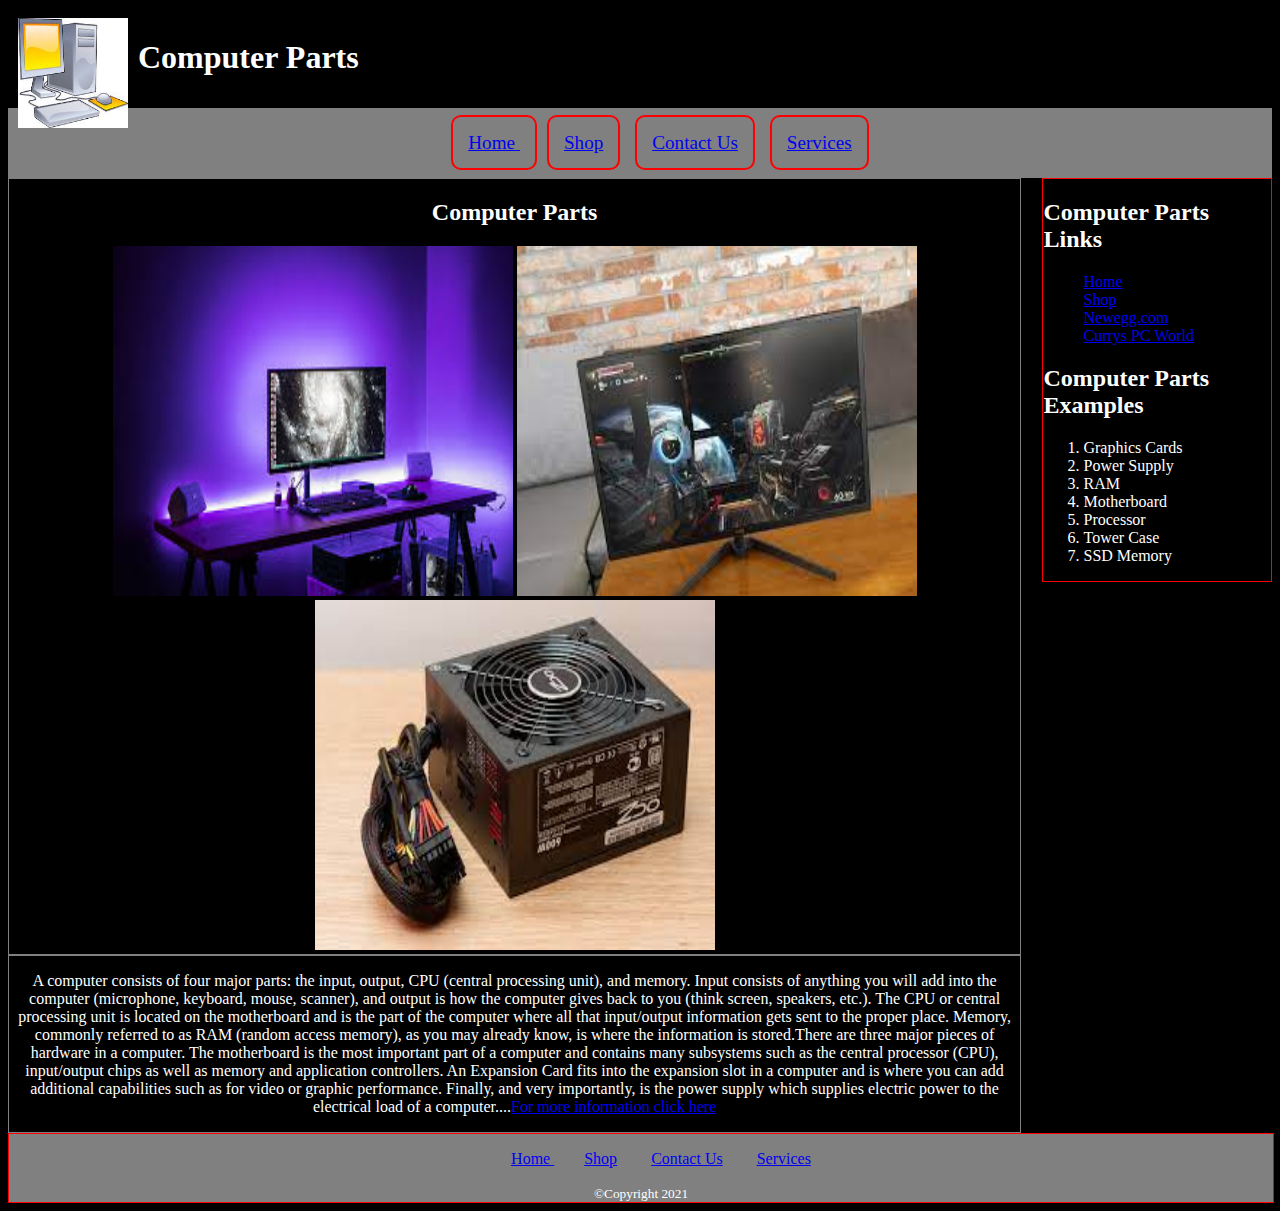
<file: index.html>
<!Doctype html>
<!-- Descriptions: home page
         Author      : Daniel Coleman
    -->
<html lang="en">
<head>
    <meta charset="utf-8">  <!-- 8-bit character encoding capable of all possible characters -->
    <meta name="description" content="Computer Parts">
    <meta name="keywords" content="Motherboards, Graphics cards, power supply, RAM, Processor, Tower case">
    <title> Computer Parts </title>
    <link rel="stylesheet" type="text/css" href="Stylesheets/Stylesheet.css">
    </head>
    <body>
    <header> <!--branding and navigation -->
        <img style="float: left; margin-right: 10px;" src="Images/Logo.jpg" alt="Logo" width="110" height="110">
        <h1>Computer Parts</h1>
        </header>
        <nav>
            <ul> <!-- unordered list -->
            <li id="active"><a href="index.html"> Home </a></li>
             <li><a href="Shop.html">Shop</a></li>
             <li><a href="contactus.html">Contact Us</a></li>
             <li><a href="Services.html">Services</a></li>
            </ul>
        </nav>
        
        <main>
            
            <aside> <h2> Computer Parts Links </h2>
        <ul>
            <li><a href="index.html">Home</a></li>
            <li><a href="shop.html">Shop</a></li>
            <li><a href="https://www.newegg.com/">Newegg.com</a></li>
            <li><a href="https://www.currys.ie/ieen/computing-accessories/components-upgrades-324-c.html">Currys PC World</a></li>
            </ul>
        <h2> Computer Parts Examples</h2>
        <ol>
            <li>Graphics Cards</li>
            <li>Power Supply</li>
            <li>RAM</li>
            <li>Motherboard</li>
            <li>Processor</li>
            <li>Tower Case</li>
            <li>SSD Memory</li>
            </ol>
        </aside>
            
            <section>
            <h2> Computer Parts </h2>
                <img src="Images/computer.jpg" alt="Computer" width=400 height=350 />
                <img src="Images/monitor.jpg" alt="Monitor" width=400 height=350 />
                <img src="Images/powerSupply.jpg" alt="Power Supply" width=400 height=350 />
            </section>
            
            <section>
            
                <p>
                    A computer consists of four major parts: the input, output, CPU (central processing unit), and memory. Input consists of anything you will add into the computer (microphone, keyboard, mouse, scanner), and output is how the computer gives back to you (think screen, speakers, etc.). The CPU or central processing unit is located on the motherboard and is the part of the computer where all that input/output information gets sent to the proper place. Memory, commonly referred to as RAM (random access memory), as you may already know, is where the information is stored.There are three major pieces of hardware in a computer. The motherboard is the most important part of a computer and contains many subsystems such as the central processor (CPU), input/output chips as well as memory and application controllers. An Expansion Card fits into the expansion slot in a computer and is where you can add additional capabilities such as for video or graphic performance. Finally, and very importantly, is the power supply which supplies electric power to the electrical load of a computer....<a href="https://www.uopeople.edu/blog/the-basics-of-computer-science-how-to-get-started/#:~:text=A%20computer%20consists%20of%20four,%2C%20speakers%2C%20etc.).">For more information click here</a>
                </p>
            </section>
            
        </main>
        
        <footer>
        
             <ul>
             <li><a href="index.html"> Home </a></li>
             <li><a href="Shop.html">Shop</a></li>
             <li><a href="contactus.html">Contact Us</a></li>
             <li><a href="Services.html">Services</a></li>
            </ul>
            
        <small>&copy;Copyright 2021</small>
            
        </footer>
        
    </body>
</html>
</file>
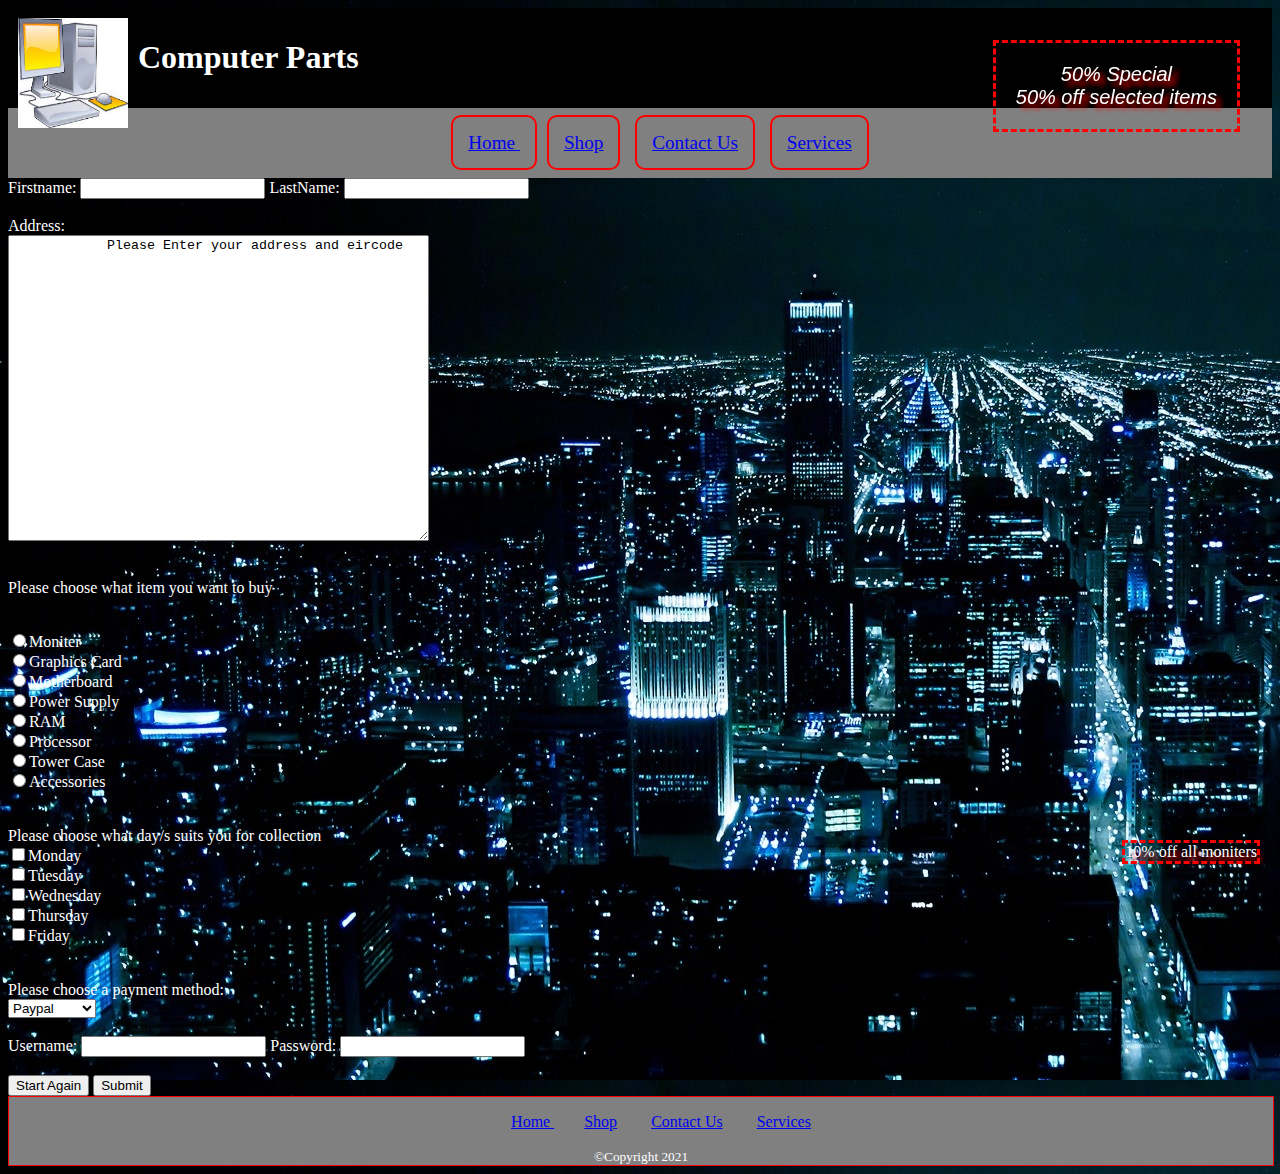
<file: contactus.html>
<!Doctype html>
<!-- Descriptions: home page
         Author      : Daniel Coleman
    -->
<html lang="en">
<head>
    <meta charset="utf-8">  <!-- 8-bit character encoding capable of all possible characters -->
    <meta name="description" content="Contact Us Form">
    <meta name="keywords" content="Motherboards, Graphics cards, power supply, RAM, Processor, Tower case">
    <title> Contact Us </title>
    <link rel="stylesheet" type="text/css" href="Stylesheets/Stylesheet.css">
    </head>
    
    <body>
        <header> <!--branding and navigation -->
        <img style="float: left; margin-right: 10px;" src="Images/Logo.jpg" alt="Logo" width="110" height="110">
        <h1>Computer Parts</h1>
        </header>
        <nav>
            <ul> <!-- unordered list -->
             <li><a href="index.html"> Home </a></li>
             <li><a href="Shop.html">Shop</a></li>
             <li id="active"><a href="contactus.html">Contact Us</a></li>
             <li><a href="Services.html">Services</a></li>
            </ul>
        </nav>
        
        <style>
            body
        {
        
        background-image:url(Images/Contact%20us%20page%20Background%20Image.jpg);
        background-color: darkblue;
        background-repeat: repeat;
            
        }
        </style>
        
        <p class="special"> 50% Special<br> 50% off selected items</p>
        <p class="Easter"> 10% off all moniters</p>
        <form name="input" action="html_form_action.asp"
          method="get">
        
        Firstname: <input type="Firstname" name="Customers
            First name">
        LastName: <input type="Lastname" name="Customers 
            Last name">
        
        <br><br>
        Address:<br>
        <textarea cols="50" rows="20">
            Please Enter your address and eircode
        </textarea>
        <br><br>
        
        <p>Please choose what item you want to buy</p>
        
        <br>
        
        <input type="radio" name="Computer Parts" value="Monitor">Moniter<br>
        <input type="radio" name="Computer Parts" value="Graphics Card">Graphics Card<br>
        <input type="radio" name="Computer Parts" value="Motherboard">Motherboard<br>
        <input type="radio" name="Computer Parts" value="Power supply">Power Supply<br>
        <input type="radio" name="Computer Parts" value=RAM>RAM<br>
        <input type="radio" name="Computer Parts" value=Processor>Processor<br>
        <input type="radio" name="Computer Parts" value="Tower Case">Tower Case<br>
        <input type="radio" name="Computer Parts" value=Accessories>Accessories<br>
      
        <br><br>
        
        Please choose what day/s suits you for collection
        
        <br>
        
        <input type="checkbox" name="days of the week"
               value="monday">Monday<br>
         <input type="checkbox" name="days of the week"
               value="tuesday">Tuesday<br>
         <input type="checkbox" name="days of the week"
               value="wednesday">Wednesday<br>
         <input type="checkbox" name="days of the week"
               value="thursday">Thursday<br>
         <input type="checkbox" name="days of the week"
               value="friday">Friday<br>
       
        <br><br>
        
        Please choose a payment method:
        
        <br>
        <select>
        <option value="paypal">Paypal</option>
        <option value="credit card">Credit card</option>
        <option value="Cash">Cash</option>
        </select>
        <br><br>
       
        Username: <input type="text" name="Customers username">
        Password: <input type="Password" name="Customers password">
       
        <br><br>
        <input type="reset" value="Start Again">
        <input type="submit" value="Submit">
        <br>
        
        </form>
        
        <footer>
        
             <ul>
             <li><a href="index.html"> Home </a></li>
             <li><a href="Shop.html">Shop</a></li>
             <li><a href="contactus.html">Contact Us</a></li>
             <li><a href="Services.html">Services</a></li>
            </ul>
            
        <small>&copy;Copyright 2021</small>
            
        </footer>
        </body>
</html>
</file>
<file: Stylesheets/Stylesheet.css>
nav
{
    background-color: gray;
}

nav ul
{
    text-align: center;
    font-size: 1.2em;
}

nav ul li
{
    list-style-type: none;
    background-color: gray;
    display: inline;
}

nav ul li
{
    color: white;
    text-decoration: none;
}

nav
{
    padding: 5px;
}

nav ul li
{
    padding: 15px;
    margin: 5px;
    border: 2px solid red;
    border-radius: 10px;
}

nav ul li:hover
{
    background-color: red;
}

header
{
    background-color: black;
    padding: 10px;
}

footer
{
    background-color: gray;
    clear:both;
    width: 100%;
    position: relative;
    bottom: 0px;
    margin: 0;
    padding: 0;
    border: 1px solid red;
    text-align: center;
}

footer ul li
{
    list-style-type: none;
    color: white;
    display: inline;
    padding: 15px;
}

footer p
{
    color: white;
    text-align:center;
}
#active {
    border-color: red;
}

body
{
    font-family: Verdana;
    color: white;
    background-color: black;
    
}

section 
{
    float:left;
    text-align: center;
    width: 80%;
    border: 1px solid gray;
}
aside 
{
    border:1px solid red;
    float:right;
    width:18%;
}
aside ul li
{
    list-style-type: none;
}

P.special
        {
            font-family: "Arial";
            font-size: 20px;
            text-shadow: 5px 5px 5px red;
            font-weight: 500;
            font-style: italic;
            text-align: center;
            border-color: red;
            border-style:dashed;
            position: fixed;
            top:20px;
            right:20px;
            padding: 1em;
            Margin:1em;
            color: white;
            
        }
        
        P.Easter
        {
            
          position: absolute;
            bottom: 20px;
            right:20px;
            text-shadow: 5px 5px 5px red;
            text-align: center;
            border-style: dashed;
            border-color: red;
            color:white;
            
        }
tr 
{
    font-size: 1.5em;
}
form {
    color: white;
}

video {
    background-color: transparent;
}
p 
{
    text-emphasis-position: above;
}
</file>
